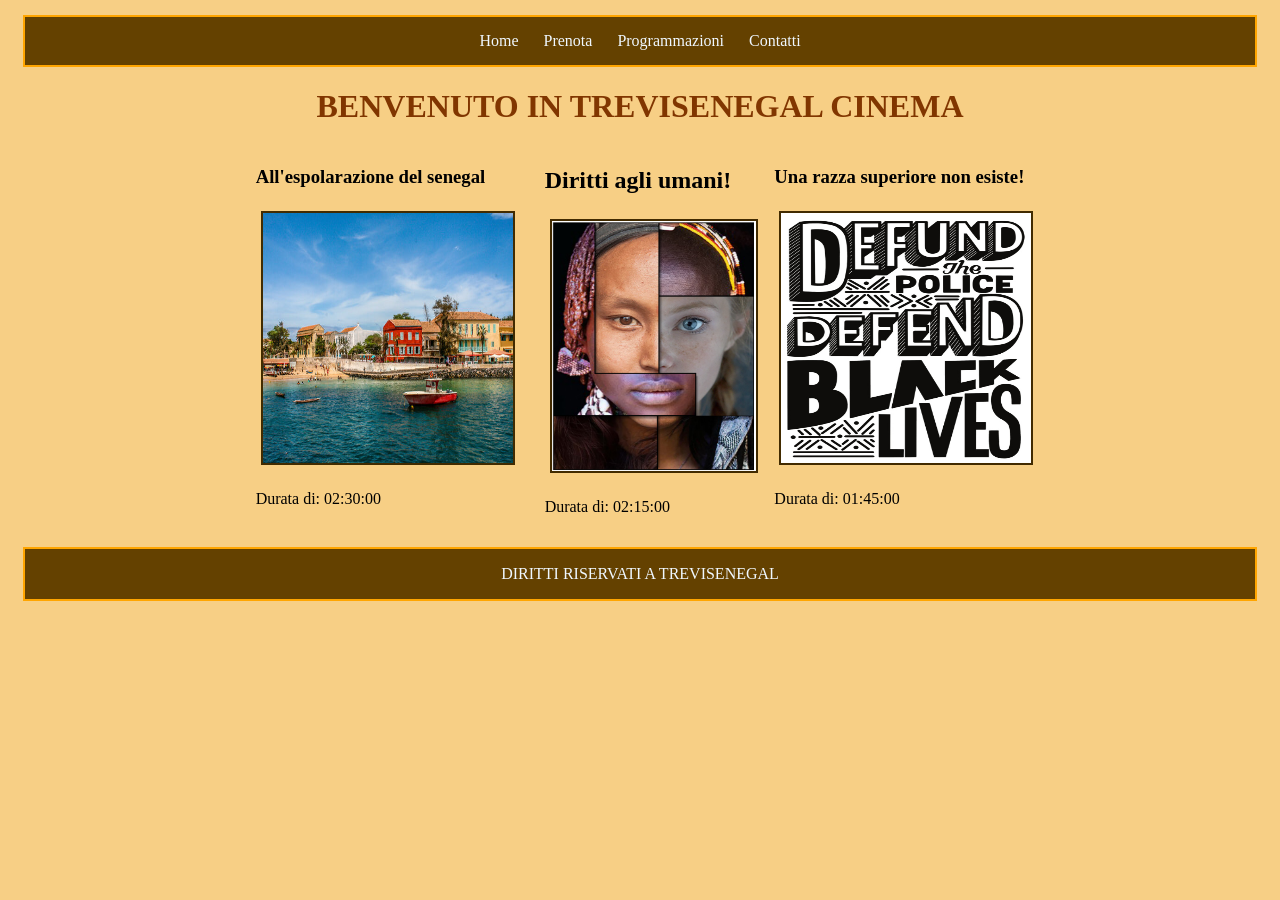
<file: index.html>
<!DOCTYPE html>
<html lang="it">
<head>
    <meta charset="UTF-8">
    <meta name="viewport" content="width=device-width, initial-scale=1.0">
    <link rel="stylesheet" href="css/stye.css">
    <title>Cinema Seydina</title>
</head>
<body>
    <header>
        <nav>
            <ul class="navBar">
                <li><a href="index.html">Home</a></li>
                <li><a href="prenota.html">Prenota</a></li>
                <li><a href="programmazione.html">Programmazioni</a></li>
                <li><a href="contatti.html">Contatti</a></li>
            </ul>
        </nav>
        <h1>BENVENUTO IN TREVISENEGAL CINEMA</h1>
    </header>
    <main>
        <div class="divisore">
        <article>
        <h3><strong>All'espolarazione del senegal</strong></h3>
        <img src="img/senegale.jpg" alt="senegal">
        <p>Durata di: 02:30:00</p>
        </article>

        <article>
        <h2><strong>Diritti agli umani!</strong></h2>
        <img src="img/diritti.jpg" alt="senegal">
        <p>Durata di: 02:15:00</p>
        </article>

        <article>
        <h3><strong>Una razza superiore non esiste!</strong></h3>
        <img src="img/blm.jpg" alt="senegal">
        <p>Durata di: 01:45:00</p>
        </article>
        </div>
    </main>
    <footer>
        <p>DIRITTI RISERVATI A TREVISENEGAL</p>
    </footer>
</body>
</html>
</file>
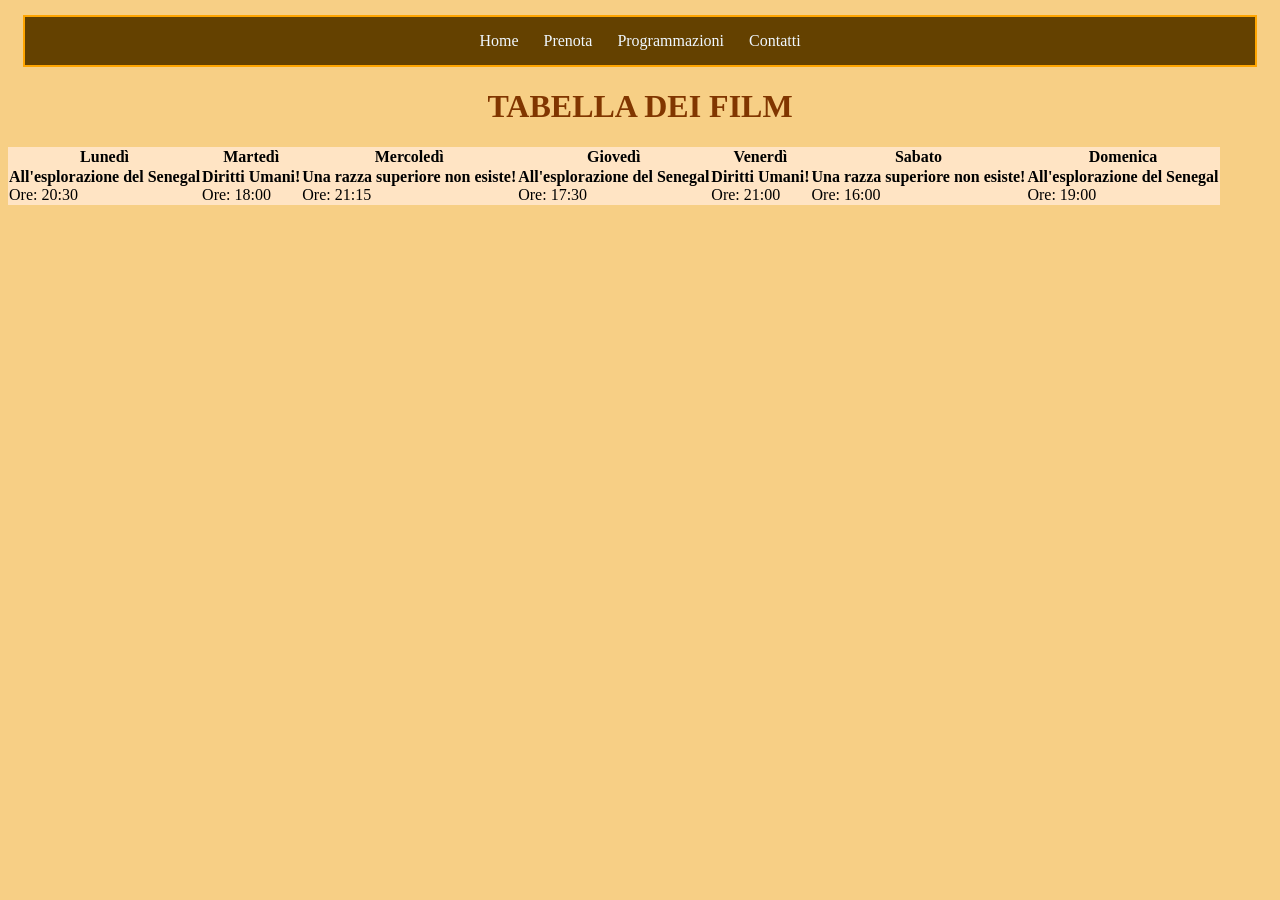
<file: programmazione.html>
<!DOCTYPE html>
<html lang="it">
<head>
    <meta charset="UTF-8">
    <meta name="viewport" content="width=device-width, initial-scale=1.0">
    <link rel="stylesheet" href="css/stye.css">
    <title>Cinema Seydina</title>
</head>
<body>
    <header>
        <nav>
            <ul class="navBar">
                <li><a href="index.html">Home</a></li>
                <li><a href="prenota.html">Prenota</a></li>
                <li><a href="programmazione.html">Programmazioni</a></li>
                <li><a href="contatti.html">Contatti</a></li>
            </ul>
        </nav>
        <h1>TABELLA DEI FILM</h1>
    </header>
    <main>
        <table>
  <thead>
    <tr>
      <th>Lunedì</th>
      <th>Martedì</th>
      <th>Mercoledì</th>
      <th>Giovedì</th>
      <th>Venerdì</th>
      <th>Sabato</th>
      <th>Domenica</th>
    </tr>
  </thead>
  <tbody>
    <tr>
      <td>
        <strong>All'esplorazione del Senegal</strong><br>
        Ore: 20:30
      </td>
      <td>
        <strong>Diritti Umani!</strong><br>
        Ore: 18:00
      </td>
      <td>
        <strong>Una razza superiore non esiste!</strong><br>
        Ore: 21:15
      </td>
      <td>
        <strong>All'esplorazione del Senegal</strong><br>
        Ore: 17:30
      </td>
      <td>
        <strong>Diritti Umani!</strong><br>
        Ore: 21:00
      </td>
      <td>
        <strong>Una razza superiore non esiste!</strong><br>
        Ore: 16:00
      </td>
      <td>
        <strong>All'esplorazione del Senegal</strong><br>
        Ore: 19:00
      </td>
    </tr>
  </tbody>
</table>

    </main>
</body>
</html>
</file>
<file: css/stye.css>
body {
    background-color: rgb(247, 207, 133);
}

.navBar {
    display: flex;
    align-items: center;
    justify-content: center;
    background-color: rgb(100, 65, 0);
    margin: 15px;
    border: 2px solid orange;
    gap: 25px;
    padding: 15px;
}

h1 {
    justify-content: center;
    text-align: center;
    color: rgb(129, 54, 0);
}

li {
    list-style-type: none;
}

a {
    text-decoration: none;
    color: aliceblue;
}

img {
    width: 100%;
    max-width: 250px;
    height: 250px;
    border: 2px solid rgb(66, 43, 0);
    margin: 5px;
}

.divisore {
    display: flex;
    gap: 25px;
    justify-content: center;
}

footer {
    text-align: center;
    justify-content: center;
    background-color: rgb(100, 65, 0);
    margin: 15px;
    border: 2px solid orange;
    color: aliceblue;
}

a:hover {
    text-decoration: underline;
    color: rgb(255, 240, 212);
}

table {
    flex-wrap: wrap;
    border-collapse: collapse;
    background-color: bisque;
}
</file>
